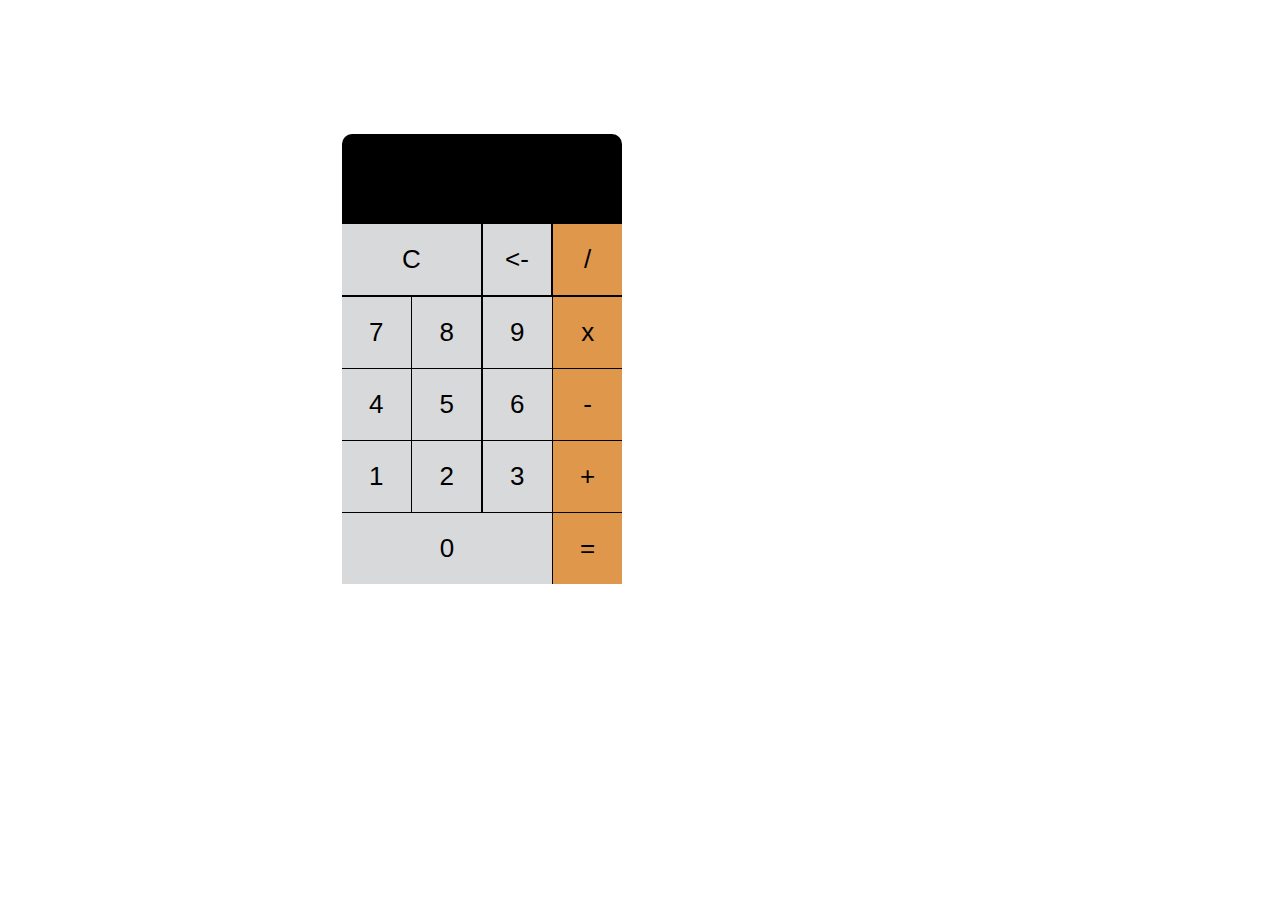
<file: calc/index.html>
<!DOCTYPE html>
<html lang="en">

<head>
    <meta charset="UTF-8">
    <meta http-equiv="X-UA-Compatible" content="IE=edge">
    <meta name="viewport" content="width=device-width, initial-scale=1.0">
    <title>Калькулятор</title>
    <link rel="stylesheet" href="./style.css">
</head>

<body>
    <div class="page">

        <div class="body-calc">

            <div class="calcum_d">
                <output class="result"></output>
            </div>

            <div class="buttuns">

                <div class="row row1">
                    <button class="btn2">C</button>
                    <button class="btn">
                        <-</button> <button class="btn">/
                    </button>
                </div>

                <div class="row row2">
                    <button class="btn">7</button>
                    <button class="btn">8</button>
                    <button class="btn">9</button>
                    <button class="btn">х</button>
                </div>

                <div class="row row3">
                    <button class="btn">4</button>
                    <button class="btn">5</button>
                    <button class="btn">6</button>
                    <button class="btn">-</button>
                </div>

                <div class="row row4">
                    <button class="btn">1</button>
                    <button class="btn">2</button>
                    <button class="btn">3</button>
                    <button class="btn">+</button>
                </div>

                <div class="row row5">
                    <button class="btn3">0</button>
                    <button class="btn">=</button>
                </div>

            </div>
            <script src="./script.js"></script>
        </div>
    </div>

<p></p>

</body>

</html>
</file>
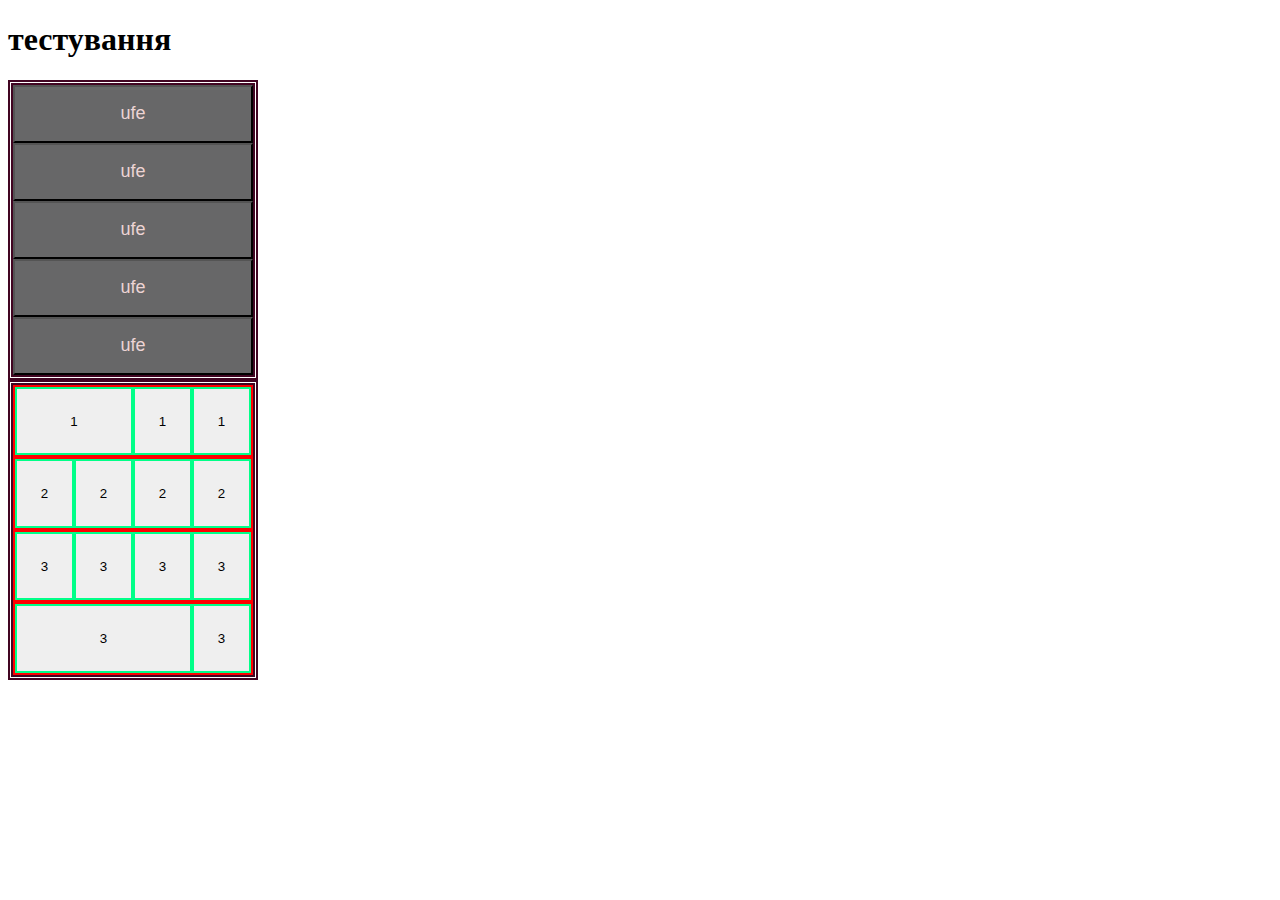
<file: flex_box_exp/index.html>
<!DOCTYPE html>
<html lang="en">
<head>
    <meta charset="UTF-8">
    <meta http-equiv="X-UA-Compatible" content="IE=edge">
    <meta name="viewport" content="width=device-width, initial-scale=1.0">
    <title>Document</title>
    <link rel="stylesheet" href="./style.css">
</head>
<body>

    <h1>тестування </h1>


    <div class="boddy">
        <button class="btn">ufe</button>
        <button class="btn">ufe</button>
        <button class="btn">ufe</button>
        <button class="btn">ufe</button>
        <button class="btn">ufe</button>
    </div>
    

    <div class="boddy">
        <div class="row">
            <button class="btn1 btn2">1</button>
            <button class="btn1">1</button>
            <button class="btn1">1</button>
            
        </div>
        <div class="row">
            <button class="btn1">2</button>
            <button class="btn1">2</button>
            <button class="btn1">2</button>
            <button class="btn1">2</button>
        </div>
        <div class="row">
            <button class="btn1">3</button>
            <button class="btn1">3</button>
            <button class="btn1">3</button>
            <button class="btn1">3</button>
        </div>
        <div class="row">
            <button class="btn1 btn3">3</button>
            <button class="btn1">3</button>

        </div>
    </div>



</body>
</html>
</file>
<file: calc/style.css>
* {
  box-sizing: border-box;
}

* .page {
  height: 75%;
  width: 75%;
  display: flex;
  justify-content: center;
  padding-top: 10%;
}

div.body-calc {
  width: 280px;
  height: 450px;
  border-top-right-radius: 10px;
  border-top-left-radius: 10px;
  color: white;
  background-color: rgb(0, 0, 0);
}

.calcum_d {
  font-family: monospace;
  display: flex;
  flex-direction: row-reverse;
  width: 100%;
  height: 20%;
  align-items: center;
  padding-right: 10px;
  border-top-right-radius: 10px;
  border-top-left-radius: 10px;
  font-size: 42px;
}

.buttuns {
  height: 80%;
  width: 100%;
  display: flex;
  flex-direction: column;
  justify-content: space-between;
}

.row {
  display: flex;
  height: 71px;
  width: 100%;
  justify-content: space-between;
}

.btn {
  width: 24.5%;
}

.btn2 {
  width: 49.5%;
}

.btn3 {
  width: 75%;
}

.buttuns button {
  font-size: 26px;
}

button {
  cursor: pointer;
  border-radius: 0;
  border: 0px;
  background-color: #D8D9DB;
}

button:nth-last-child(1) {
  background-color: #DF974C;
}

button:hover {
  filter: brightness(110%);
}

button:active {
  filter: brightness(70%);
}
</file>
<file: flex_box_exp/style.css>
* {
    box-sizing: border-box;
  }



 .boddy {


height: 300px;
width: 250px;
border: 5px double rgb(65, 5, 34);
display: flex;
/* align-items: stretch; */
flex-direction: column;

}

.boddy  .btn {
    background-color: rgb(103, 103, 104);
    flex: 1; 
    color: rgb(237, 212, 212);
    font-size: large; 
    /* height: 25%; */
}
.row {
    display: flex;
    height: 100%;
    border: 2px solid red;
    width: 100%;
    align-items: stretch;
    

    /* flex-direction: ; */
    /* flex-wrap: wrap; */

}
.btn1 {
    border: 2px solid rgb(0, 255, 136);
    /* flex: 1; */
    width: 25%;
}


.btn2 {
    /* flex-grow: 2; */
    width: 50%;
}

.btn3 {
    width: 75%;
    /* flex-grow: 4; */
}
</file>
